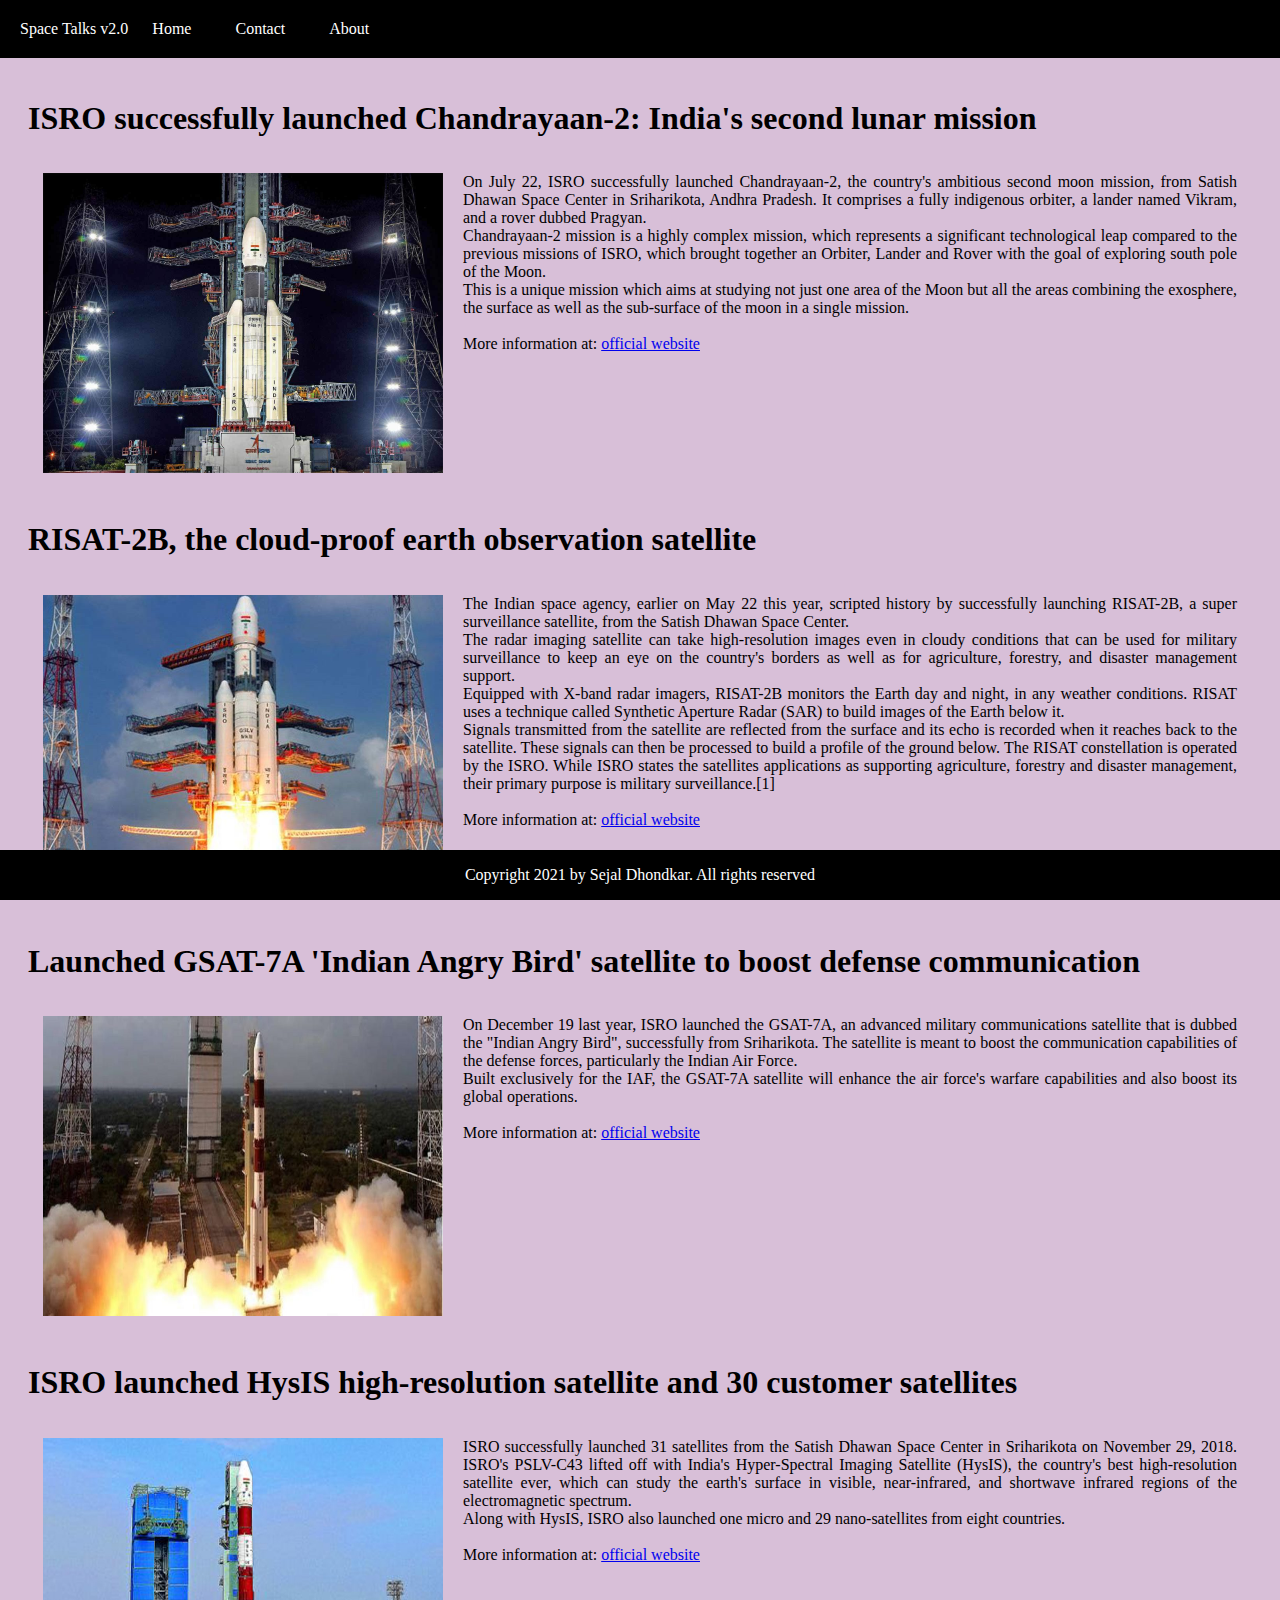
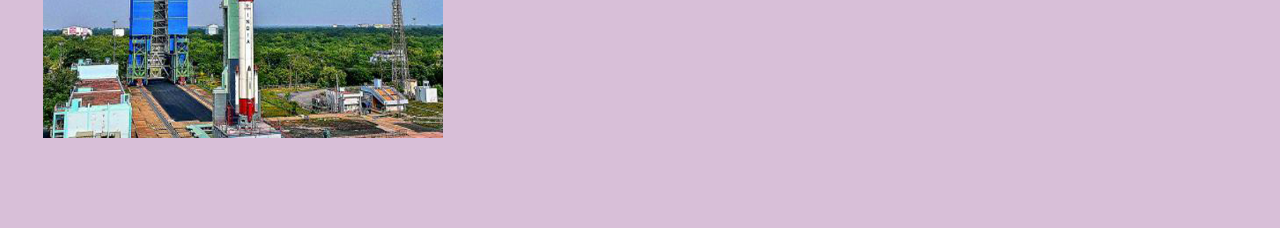
<file: index.html>
<!DOCTYPE html>
<html lang="en">

<head>
    <meta charset="UTF-8">
    <meta http-equiv="X-UA-Compatible" content="IE=edge">
    <meta name="viewport" content="width=device-width, initial-scale=1.0">
    <link rel="stylesheet" href="index.css">
    <title>Space Talks v2.0</title>
</head>

<body>
    <div class="nav-bar">
        <p>
            <ul>
                <li style="color: white;">Space Talks v2.0</li>
                <li><a href="index.html">Home</a></li>
                <li><a href="contact.html">Contact</a></li>
                <li><a href="about.html">About</a></li>
            </ul>
        </p>
    </div>

    <div class="block">
        <h1>ISRO successfully launched Chandrayaan-2: India's second lunar mission</h1>
        <p class="text"><img src="./images/img1.jpg"> On July 22, ISRO successfully launched Chandrayaan-2, the country's ambitious second moon mission, from Satish Dhawan Space Center in Sriharikota, Andhra Pradesh. It comprises a fully indigenous orbiter, a lander
            named Vikram, and a rover dubbed Pragyan.<br> Chandrayaan-2 mission is a highly complex mission, which represents a significant technological leap compared to the previous missions of ISRO, which brought together an Orbiter, Lander and Rover
            with the goal of exploring south pole of the Moon. <br> This is a unique mission which aims at studying not just one area of the Moon but all the areas combining the exosphere, the surface as well as the sub-surface of the moon in a single
            mission.
            <br> <br> More information at: <a href="https://www.isro.gov.in/chandrayaan2-home-0">official website</a></p>
        <br>
    </div>

    <div class="block">
        <h1>RISAT-2B, the cloud-proof earth observation satellite</h1>
        <p class="text"><img src="./images/img2.jpg"> The Indian space agency, earlier on May 22 this year, scripted history by successfully launching RISAT-2B, a super surveillance satellite, from the Satish Dhawan Space Center. <br> The radar imaging satellite can
            take high-resolution images even in cloudy conditions that can be used for military surveillance to keep an eye on the country's borders as well as for agriculture, forestry, and disaster management support.
            <br> Equipped with X-band radar imagers, RISAT-2B monitors the Earth day and night, in any weather conditions. RISAT uses a technique called Synthetic Aperture Radar (SAR) to build images of the Earth below it.
            <br> Signals transmitted from the satellite are reflected from the surface and its echo is recorded when it reaches back to the satellite. These signals can then be processed to build a profile of the ground below. The RISAT constellation
            is operated by the ISRO. While ISRO states the satellites applications as supporting agriculture, forestry and disaster management, their primary purpose is military surveillance.[1]
            <br> <br> More information at: <a href="https://www.isro.gov.in/Spacecraft/risat-2b">official website</a></p>
    </div>

    <div class="block">
        <h1>Launched GSAT-7A 'Indian Angry Bird' satellite to boost defense communication</h1>
        <p class="text"><img src="./images/img3.jpg"> On December 19 last year, ISRO launched the GSAT-7A, an advanced military communications satellite that is dubbed the "Indian Angry Bird", successfully from Sriharikota. The satellite is meant to boost the communication
            capabilities of the defense forces, particularly the Indian Air Force.
            <br> Built exclusively for the IAF, the GSAT-7A satellite will enhance the air force's warfare capabilities and also boost its global operations.
            <br> <br> More information at: <a href="https://www.isro.gov.in/Spacecraft/gsat-7a">official website</a></p>
    </div>

    <div class="block">
        <h1>ISRO launched HysIS high-resolution satellite and 30 customer satellites</h1>
        <p class="text"><img src="./images/img4.jpeg"> ISRO successfully launched 31 satellites from the Satish Dhawan Space Center in Sriharikota on November 29, 2018. ISRO's PSLV-C43 lifted off with India's Hyper-Spectral Imaging Satellite (HysIS), the country's best
            high-resolution satellite ever, which can study the earth's surface in visible, near-infrared, and shortwave infrared regions of the electromagnetic spectrum. <br> Along with HysIS, ISRO also launched one micro and 29 nano-satellites from
            eight countries.
            <br> <br> More information at: <a href="https://www.isro.gov.in/Spacecraft/hysis">official website</a></p>
    </div>

    <br><br>


    <div class="footer">
        <p>Copyright 2021 by Sejal Dhondkar. All rights reserved</p>
    </div>
</body>

</html>
</file>
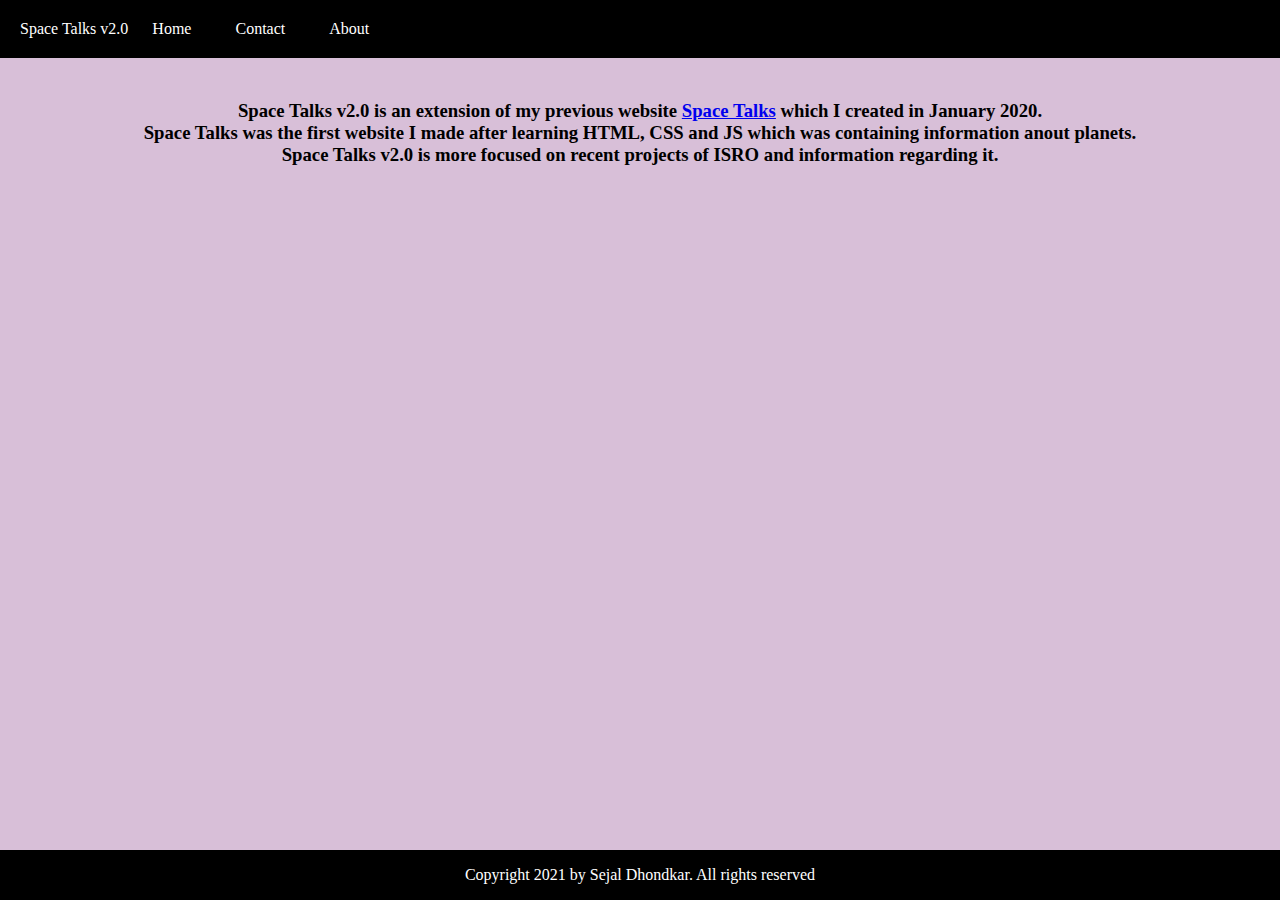
<file: about.html>
<!DOCTYPE html>
<html lang="en">

<head>
    <meta charset="UTF-8">
    <meta http-equiv="X-UA-Compatible" content="IE=edge">
    <meta name="viewport" content="width=device-width, initial-scale=1.0">
    <link rel="stylesheet" href="index.css">
    <title>Space Talks v2.0</title>
</head>

<body>
    <div class="nav-bar">
        <p>
            <ul>
                <li style="color: white;">Space Talks v2.0</li>
                <li><a href="index.html">Home</a></li>
                <li><a href="contact.html">Contact</a></li>
                <li><a href="about.html">About</a></li>
            </ul>
        </p>
    </div>

    <div class="block" style="text-align: center;">
        <h3> Space Talks v2.0 is an extension of my previous website <a href="https://github.com/SejalDhondkar/SpaceTalks">Space Talks</a> which I created in January 2020. <br> Space Talks was the first website I made after learning HTML, CSS and JS which
            was containing information anout planets. <br> Space Talks v2.0 is more focused on recent projects of ISRO and information regarding it.
        </h3>
    </div>



    <div class="footer">
        <p>Copyright 2021 by Sejal Dhondkar. All rights reserved</p>
    </div>
</body>

</html>
</file>
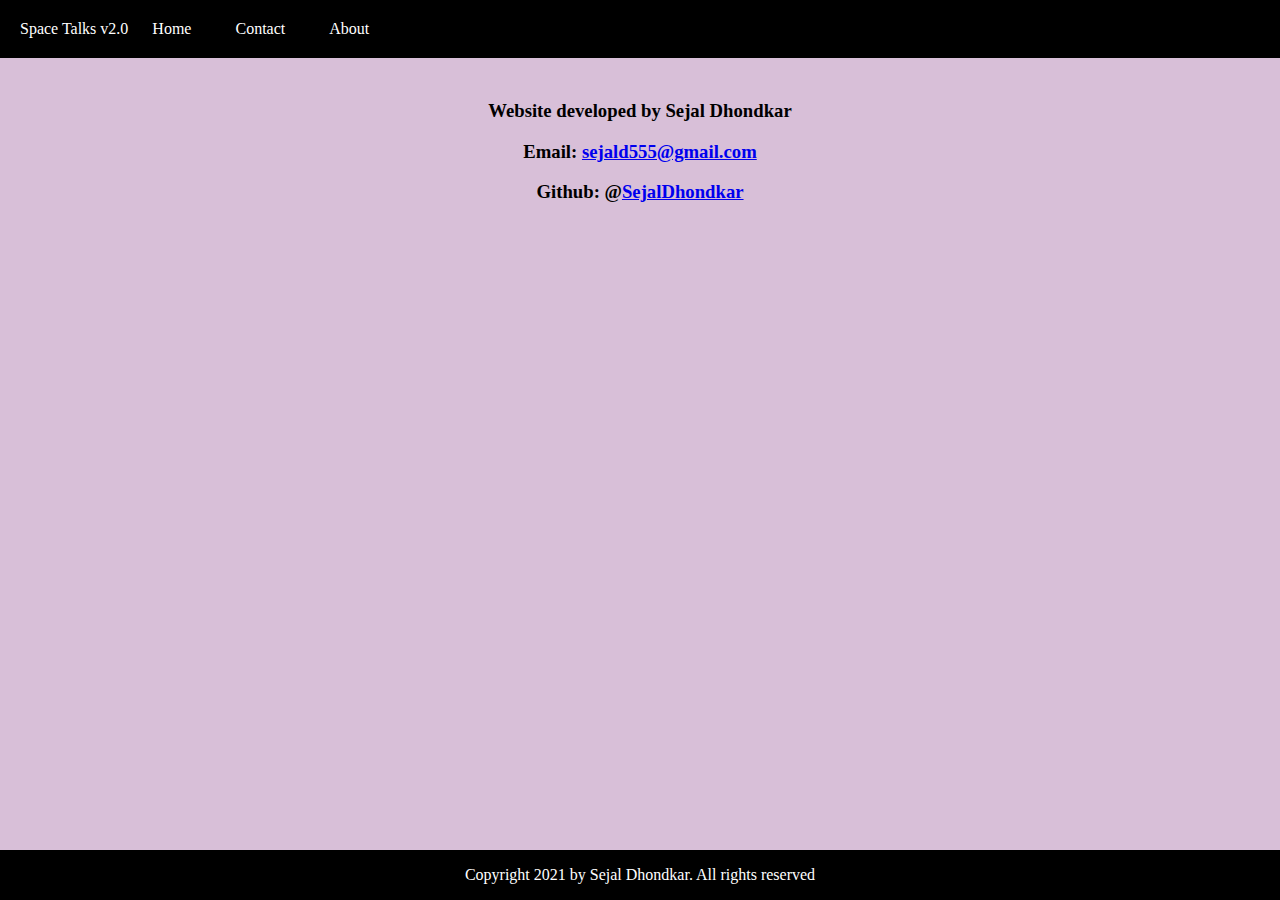
<file: contact.html>
<!DOCTYPE html>
<html lang="en">

<head>
    <meta charset="UTF-8">
    <meta http-equiv="X-UA-Compatible" content="IE=edge">
    <meta name="viewport" content="width=device-width, initial-scale=1.0">
    <link rel="stylesheet" href="index.css">
    <title>Space Talks v2.0</title>
</head>

<body>
    <div class="nav-bar">
        <p>
            <ul>
                <li style="color: white;">Space Talks v2.0</li>
                <li><a href="index.html">Home</a></li>
                <li><a href="contact.html">Contact</a></li>
                <li><a href="about.html">About</a></li>
            </ul>
        </p>
    </div>

    <div class="block" style="text-align: center;">
        <h3>
            <p>Website developed by Sejal Dhondkar</p>
            <p>Email: <a href="mailto:sejald555@gmail.com">sejald555@gmail.com</a></p>
            <p>Github: @<a href="https://github.com/SejalDhondkar">SejalDhondkar</a></p>
        </h3>
    </div>



    <div class="footer">
        <p>Copyright 2021 by Sejal Dhondkar. All rights reserved</p>
    </div>
</body>

</html>
</file>
<file: index.css>
/* Navbar */

.nav-bar {
    margin-bottom: 100px;
}

ul {
    list-style-type: none;
    margin: 0;
    background-color: black;
    position: fixed;
    top: 0;
    left: 0;
    width: 100%;
    padding: 20px;
}

li {
    display: inline-block;
}

li a {
    color: white;
    text-decoration: none;
    padding: 20px;
}

body {
    background-color: thistle;
}

li a:hover {
    background-color: teal;
}

.text1 {
    color: black;
}

.block {
    min-height: 400px;
    max-height: 100%;
    margin: 20px;
}

img {
    float: left;
    width: 400px;
    height: 300px;
    margin-right: 20px;
}

.text {
    text-align: justify;
    padding: 15px;
}


/* Footer */

.footer {
    position: fixed;
    left: 0;
    bottom: 0;
    width: 100%;
    background-color: black;
    color: white;
    text-align: center;
}
</file>
